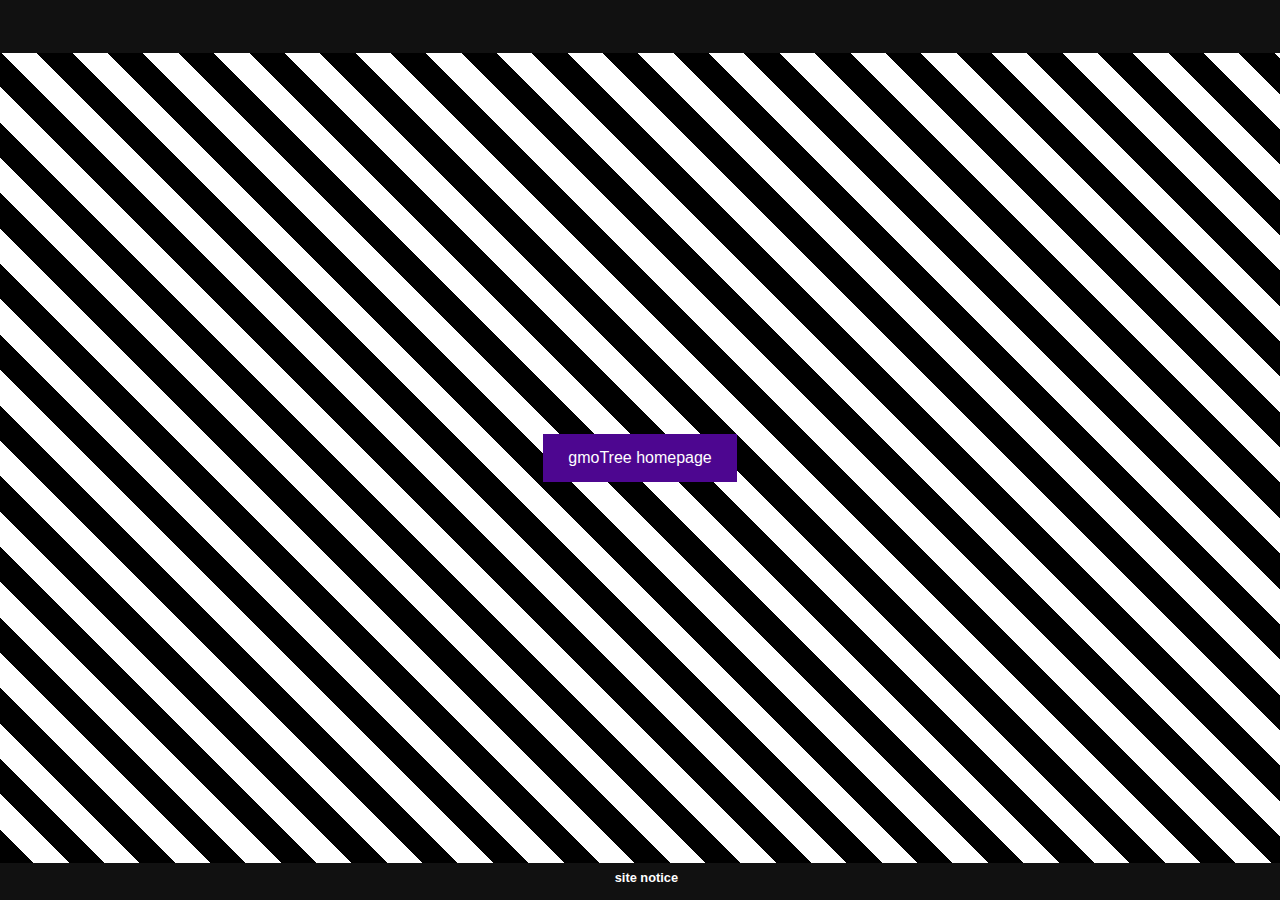
<file: docs/index.html>
<!DOCTYPE html>

<html lang="en">

<head>
    <meta charset="UTF-8">
    <title>Homepage</title>
    <style>
        body {
            font-family: 'Arial', sans-serif;
            background-color: #f4f4f4;
            margin: 0;
            padding: 0;
            display: flex;
            flex-direction: column;
            min-height: 100vh;
            /* Background*/
            background:
                repeating-linear-gradient(45deg,
                    #ffffff 0, #ffffff 25px,
                    #000000 25px, #000000 50px),
                repeating-linear-gradient(-45deg,
                    #ffffff 0, #ffffff 25px,
                    #000000 25px, #000000 50px);
        }

        header {
            background: #111111;
            color: white;
            text-align: center;
            padding: 1em 0;
        }

        .container {
            flex-grow: 1;
            /* Adjusted to take available space */
            display: flex;
            flex-direction: column;
            align-items: center;
            justify-content: center;
            padding: 1em;
        }

        button {
            background-color: #4d0690;
            color: white;
            padding: 15px 25px;
            margin: 10px;
            border: none;
            cursor: pointer;
            font-size: 16px;
            transition: background-color 0.3s ease;
        }

        button:hover {
            background-color: #fc5959;
        }

        a {
            text-decoration: none;
            color: white;
        }

        footer {
            background-color: #111111;
            color: white;
            text-align: left;
            padding: 0.5em;
            width: 100%;
            font-size: 0.8em;
            line-height: 1.4em;
        }

        .footer-div {
            margin-bottom: 0.5em;
        }
    </style>
</head>

<body>
    <header>
        <a href="https://zauchnerp.github.io/index.html" target="_self" class="header-link">
            <h1>  </h1>
        </a>
    </header>

    <div class="container">

        <button>
            <a href="https://zauchnerp.github.io/gmoTree/" target="_blank">
                gmoTree homepage
            </a>
        </button>

    </div>

    <footer>
        <div class="footer-div">
            <strong>
                <center>
                    <a target="_self" href="https://zauchnerp.github.io/impressum.html" target="_blank">
                        site notice
                    </a>
                </center>
            </strong>
        </div>
    </footer>
</body>

</html>
</file>
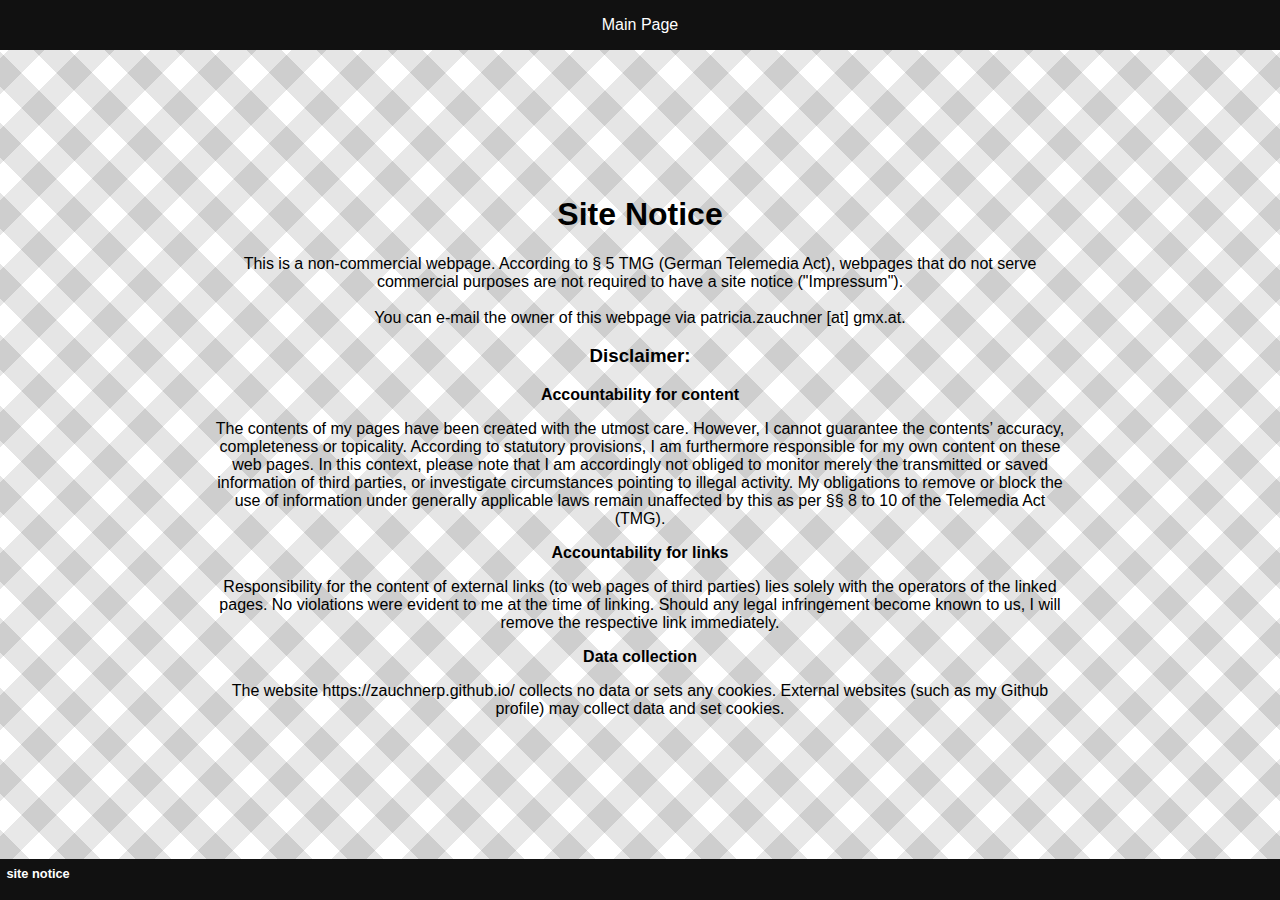
<file: docs/impressum.html>
<!DOCTYPE html>

<html lang="en">


<head>
    <meta charset="UTF-8">
    <title>Homepage</title>
    <style>
        body {
            font-family: 'Arial', sans-serif;
            background-color: #f4f4f4;
            margin: 0;
            padding: 0;
            display: flex;
            flex-direction: column;
            min-height: 100vh;
                        /* Background*/
                        background:
                repeating-linear-gradient(45deg,
                    rgba(255, 255, 255, 0.1) 0, rgba(255, 255, 255, 0.1) 25px,
                    rgba(0, 0, 0, 0.1) 25px, rgba(0, 0, 0, 0.1) 50px),
                repeating-linear-gradient(-45deg,
                    rgba(255, 255, 255, 0.1) 0, rgba(255, 255, 255, 0.1) 25px,
                    rgba(0, 0, 0, 0.1) 25px, rgba(0, 0, 0, 0.1) 50px);
        }

        header {
            background: #111111;
            color: white;
            text-align: center;
            padding: 1em 0;
        }

        .container {
            flex-grow: 1;
            display: flex;
            flex-direction: column;
            align-items: center;
            margin-left: 15%;
            margin-right: 15%;
            justify-content: center;
            padding: 1em;
            text-align: center;
        }

        /* Media query for viewports less than 600px wide */
        @media (max-width: 600px) {
            .container {
                margin-left: 2%;
                margin-right: 2%;
            }
        }

        /* Media query for viewports between 600px and 900px wide */
        @media (min-width: 601px) and (max-width: 900px) {
            .container {
                margin-left: 10%;
                margin-right: 10%;
            }
        }


        button {
            background-color: #7c7979;
            color: white;
            padding: 15px 25px;
            margin: 10px;
            border: none;
            cursor: pointer;
            font-size: 16px;
            transition: background-color 0.3s ease;
        }

        button:hover {
            background-color: #fc5959;
        }

        a {
            text-decoration: none;
            color: white;
        }


        footer {
            background-color: #111111;
            color: white;
            text-align: left;
            padding: 0.5em;
            width: 100%;
            font-size: 0.8em;
            line-height: 1.4em;
        }

        .footer-div {
            margin-bottom: 0.5em;
        }
    </style>
</head>

<body>

    <header>
        <a href="https://zauchnerp.github.io/index.html" target="_self" class="header-link">
                Main Page
        </a>
    </header>

    <div class = "container" >

        <!-- no Impressum -->
        <div class = "subcontainer" name = "noticeWithoutInfo" >

            <h1>Site Notice</h1>
            This is a non-commercial webpage.
            According to § 5 TMG (German Telemedia Act),
            webpages that do not serve commercial purposes are not
            required to have a site notice ("Impressum").
            <br><br>
            You can e-mail the owner of this webpage via
            patricia.zauchner [at] gmx.at.
        </div>

        <!-- Impressum -->
        <div class = "subcontainer" name = "noticeWithInfo" style = "display: none;">


            <h1>Site Notice</h1>
            <strong>Contact</strong>
            <br>
            Patricia Zauchner<br>
            # TODO enter address
            <br>
            Telephone: TODO<br>
            E-Mail: patricia.zauchner [at] gmx.at
            <br><br>
            Patricia Zauchner is also responsible for the content
            in accordance with 55 Abs. 2 RStV.
            <br><br>

        </div>

        <!-- Disclaimer -->
        <div class = "subcontainer" name = "disclaimer">

        <h3>Disclaimer:</h3>

        <strong>Accountability for content</strong>
        <p>
        The contents of my pages have been created with the utmost care. However, I cannot guarantee the contents’
        accuracy, completeness or topicality. According to statutory provisions, I am furthermore responsible for my
        own content on these web pages. In this context, please note that I am accordingly not obliged to monitor
        merely the transmitted or saved information of third parties, or investigate circumstances pointing to
        illegal activity. My obligations to remove or block the use of information under generally applicable laws
        remain unaffected by this as per §§ 8 to 10 of the Telemedia Act (TMG).
        </p>
        <strong>Accountability for links</strong>
        <p>
        Responsibility for the content of external links (to web pages of third parties) lies solely with the
        operators of the linked pages. No violations were evident to me at the time of linking. Should any legal
        infringement become known to us, I will remove the respective link immediately.
        </p>
        <strong>Data collection</strong>
        <p>
        The website https://zauchnerp.github.io/ collects no data or sets any cookies. External websites (such as my
        Github profile) may collect data and set cookies.
        </p>
        </div>
    </div>



    <footer>
        <strong>
            <a target="_self" href="https://zauchnerp.github.io/impressum.html">
                site notice
            </a>
        </strong>
    <footer>

</body>
</html>
</file>
